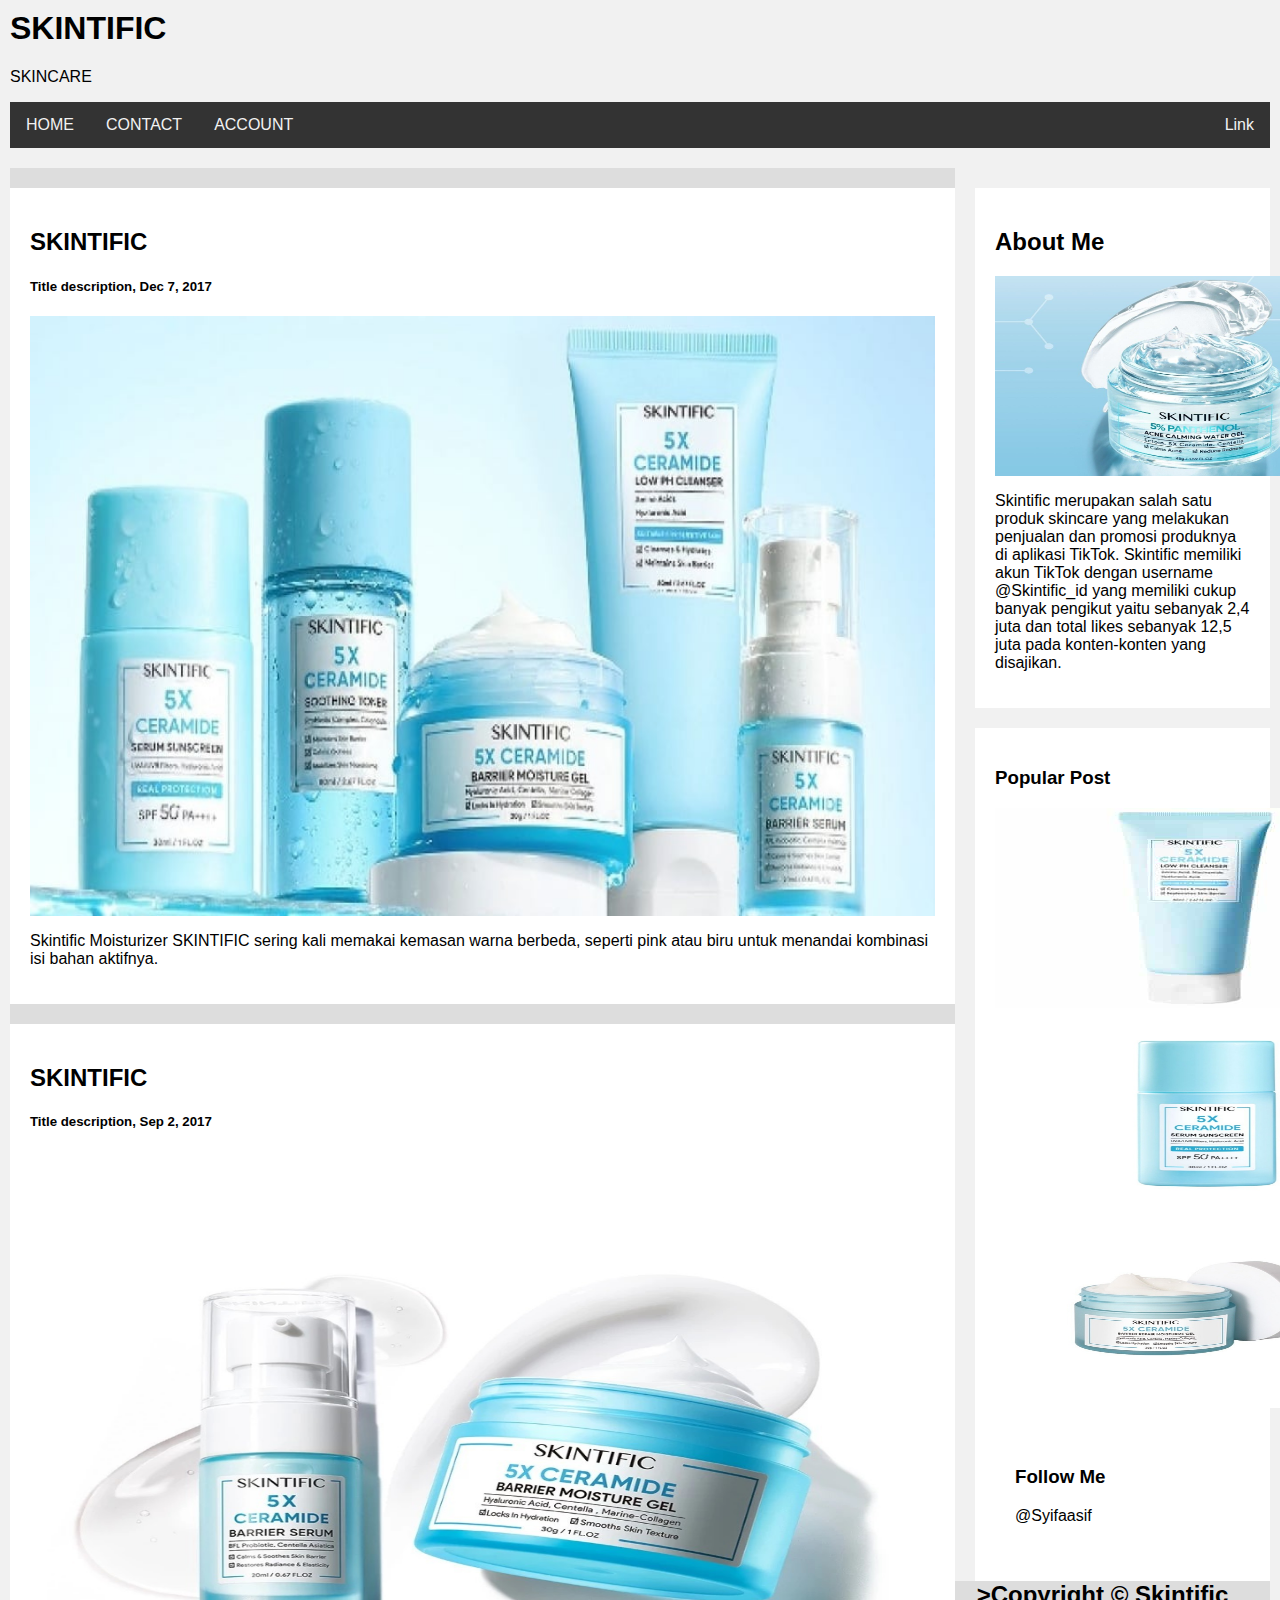
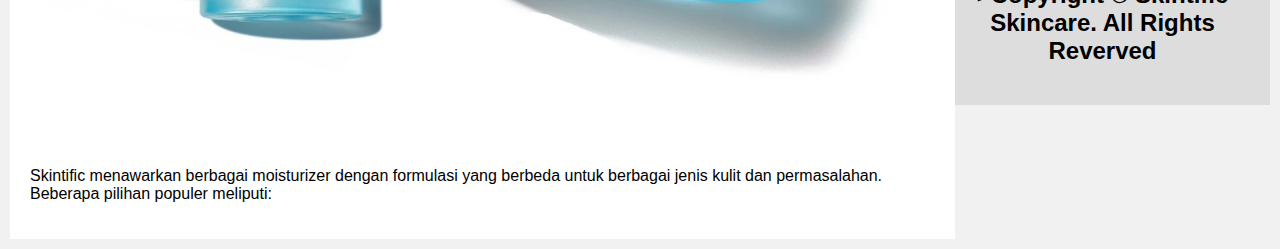
<file: index.html>
<html>
<head>
<title> CSS Website Layout</title>
<style>
	body {
		margin: 0;
	}
	/Style the header/
	.header{
		background-color: grey;
		padding: 20px;
		text-align: left;
		color: white;1
	}
	header h1{
		font-size: 50px;
	}
	*{
		box-sizing: border-box;
	}
	body{
		font-family: Arial;
		padding:10px;
		background: #f1f1f1;
	}
	.topnav{
		overflow: hidden;
		background-color: #333;
	}
	.topnav a{
		float: left;
		display: block;
		color: #f2f2f2;
		text-align: center;
		padding: 14px 16px;
		text-decoration: none;
	}
	.topnav a:hover {
		background-color: ddd;
		color: black;
	}
	.leftcolumn {
		float:left;
		width:75%;
	}
	.rightcolumn {
		float:left;
		width:25%;
		background-color: #f1f1f1;
		padding-left: 20px;
	}
	fakeimg {
		background-color: #aaa;
		width:100%;
		padding:20px;
	}
	.card{
		background-color: white;
		padding:20px;
		margin-top: 20px;
	}
	.row::after{
		content:"";
		display:table;
		clear:both;
	}
	.footer{
		padding:20px;
		text-align: center;
		background:#ddd;
		margin-top: 20px;
	}
	@media screen and (max-width:800px){
		.leftcolumn, .rightcolumn{
			width:100%;
			padding:0;
		}
	}
	@media screen and (max-width:400px){
		.topnav a{
			float:none;
			width:100%;
		}
	}
	
</style>
</head>
	<body>
		<div class="header">
			<h1>SKINTIFIC</h1>
			<p>SKINCARE</p>
		</div>
		<div class="topnav">
		<a href="index.html">HOME</a>
		<a href="contact.html">CONTACT</a>
		<a href="account.html">ACCOUNT</a>
		<a href="link.html"style="float:right">Link</a>
	</div>
	<div class="row">
		<div class="leftcolumn">
			<div class="card">
				<h2>SKINTIFIC</h2>
				<h5>Title description, Dec 7, 2017</h5>
				<img src="skintific.jpg" style="height: 600px;width:100%;">
				<p>Skintific Moisturizer SKINTIFIC sering kali memakai kemasan warna berbeda, seperti pink atau biru untuk menandai kombinasi isi bahan aktifnya.</p>
			</div>
			<div class="card">
				<h2>SKINTIFIC</h2>
				<h5>Title description, Sep 2, 2017</h5>
				<img src="skin.jpg" style="height: 600px;width:100%;">	
				<p>Skintific menawarkan berbagai moisturizer dengan formulasi yang berbeda untuk berbagai jenis kulit dan permasalahan. Beberapa pilihan populer meliputi:</p>
			</div>
		</div>
		<div class="rightcolumn">
			<div class="card">
				<h2>About Me</h2>
				<img src="mois.jpg" style="height:200px;width:400;">
				<p>Skintific merupakan salah satu produk skincare yang melakukan penjualan dan promosi produknya di aplikasi TikTok. Skintific memiliki akun TikTok dengan username @Skintific_id yang memiliki cukup banyak pengikut yaitu sebanyak 2,4 juta dan total likes sebanyak 12,5 juta pada konten-konten yang disajikan.</p>
			</div>
			<div class="card">
				<h3>Popular Post</h3>
				<img src="face.jpg" style="height:200px;width:400;">
				<img src="cera.jpg" style="height:200px;width:400;">
				<img src="skinberier.jpg" style="height:200px;width:400;">
				<div class="card">
					<h3>Follow Me</h3>
					<p>@Syifaasif</p>
					<p></p>
				</div>
			</div>
		</div>
		<div class="footer">
			<h2>>Copyright &copy Skintific Skincare. All Rights Reverved</h2>
		</div>
	</body>
	</html>
</file>
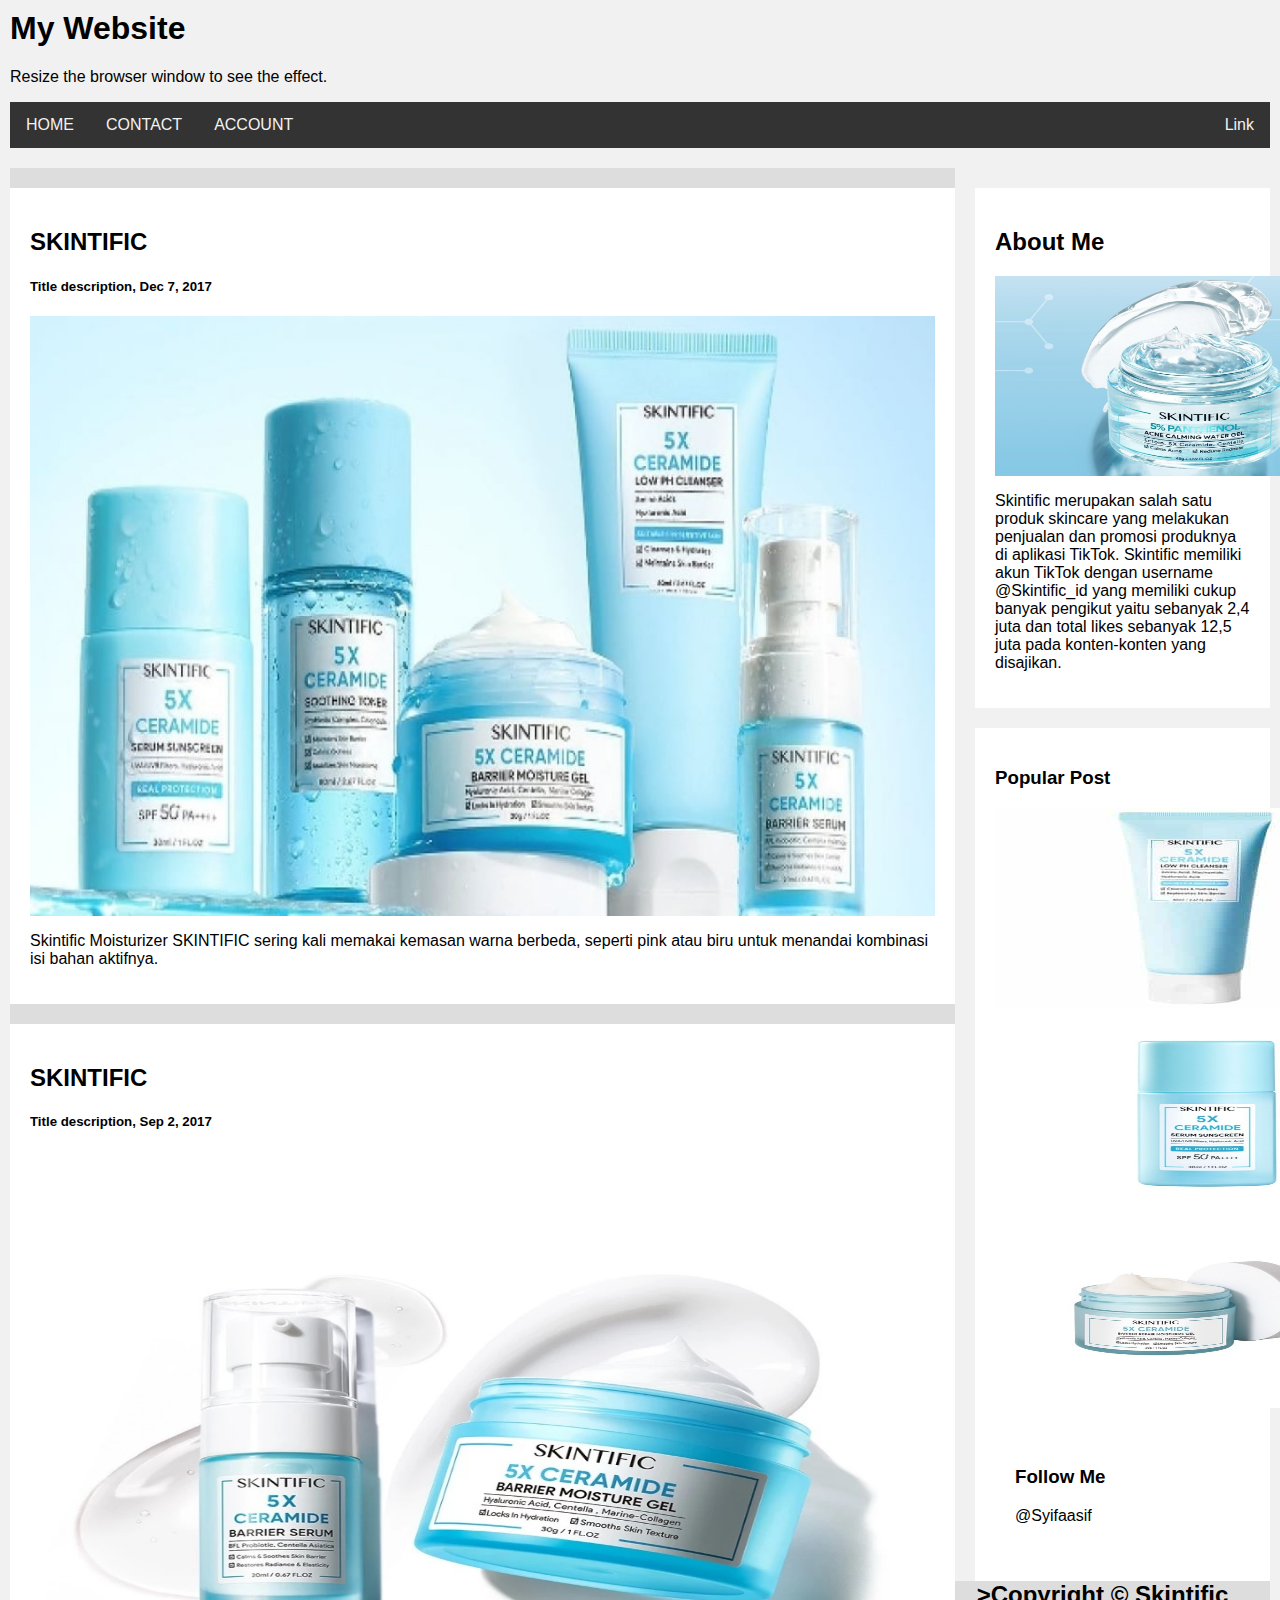
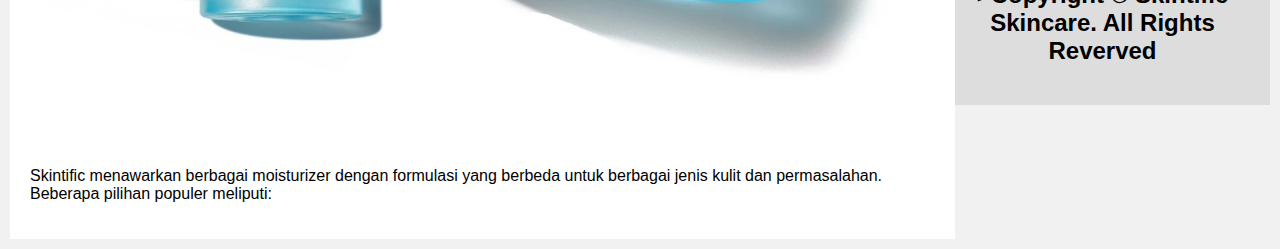
<file: index2.html>
<html>
<head>
<title> CSS Website Layout</title>
<style>
	body {
		margin: 0;
	}
	/Style the header/
	.header{
		background-color: grey;
		padding: 20px;
		text-align: left;
		color: white;1
	}
	header h1{
		font-size: 50px;
	}
	*{
		box-sizing: border-box;
	}
	body{
		font-family: Arial;
		padding:10px;
		background: #f1f1f1;
	}
	.topnav{
		overflow: hidden;
		background-color: #333;
	}
	.topnav a{
		float: left;
		display: block;
		color: #f2f2f2;
		text-align: center;
		padding: 14px 16px;
		text-decoration: none;
	}
	.topnav a:hover {
		background-color: ddd;
		color: black;
	}
	.leftcolumn {
		float:left;
		width:75%;
	}
	.rightcolumn {
		float:left;
		width:25%;
		background-color: #f1f1f1;
		padding-left: 20px;
	}
	fakeimg {
		background-color: #aaa;
		width:100%;
		padding:20px;
	}
	.card{
		background-color: white;
		padding:20px;
		margin-top: 20px;
	}
	.row::after{
		content:"";
		display:table;
		clear:both;
	}
	.footer{
		padding:20px;
		text-align: center;
		background:#ddd;
		margin-top: 20px;
	}
	@media screen and (max-width:800px){
		.leftcolumn, .rightcolumn{
			width:100%;
			padding:0;
		}
	}
	@media screen and (max-width:400px){
		.topnav a{
			float:none;
			width:100%;
		}
	}
	
</style>
</head>
	<body>
		<div class="header">
			<h1>My Website</h1>
			<p>Resize the browser window to see the effect.</p>
		</div>
		<div class="topnav">
		<a href="index.html">HOME</a>
		<a href="contact.html">CONTACT</a>
		<a href="account.html">ACCOUNT</a>
		<a href="link.html"style="float:right">Link</a>
	</div>
	<div class="row">
		<div class="leftcolumn">
			<div class="card">
				<h2>SKINTIFIC</h2>
				<h5>Title description, Dec 7, 2017</h5>
				<img src="skintific.jpg" style="height: 600px;width:100%;">
				<p>Skintific Moisturizer SKINTIFIC sering kali memakai kemasan warna berbeda, seperti pink atau biru untuk menandai kombinasi isi bahan aktifnya.</p>
			</div>
			<div class="card">
				<h2>SKINTIFIC</h2>
				<h5>Title description, Sep 2, 2017</h5>
				<img src="skin.jpg" style="height: 600px;width:100%;">	
				<p>Skintific menawarkan berbagai moisturizer dengan formulasi yang berbeda untuk berbagai jenis kulit dan permasalahan. Beberapa pilihan populer meliputi:</p>
			</div>
		</div>
		<div class="rightcolumn">
			<div class="card">
				<h2>About Me</h2>
				<img src="mois.jpg" style="height:200px;width:400;">
				<p>Skintific merupakan salah satu produk skincare yang melakukan penjualan dan promosi produknya di aplikasi TikTok. Skintific memiliki akun TikTok dengan username @Skintific_id yang memiliki cukup banyak pengikut yaitu sebanyak 2,4 juta dan total likes sebanyak 12,5 juta pada konten-konten yang disajikan.</p>
			</div>
			<div class="card">
				<h3>Popular Post</h3>
				<img src="face.jpg" style="height:200px;width:400;">
				<img src="cera.jpg" style="height:200px;width:400;">
				<img src="skinberier.jpg" style="height:200px;width:400;">
				<div class="card">
					<h3>Follow Me</h3>
					<p>@Syifaasif</p>
					<p></p>
				</div>
			</div>
		</div>
		<div class="footer">
			<h2>>Copyright &copy Skintific Skincare. All Rights Reverved</h2>
		</div>
	</body>
	</html>
</file>
